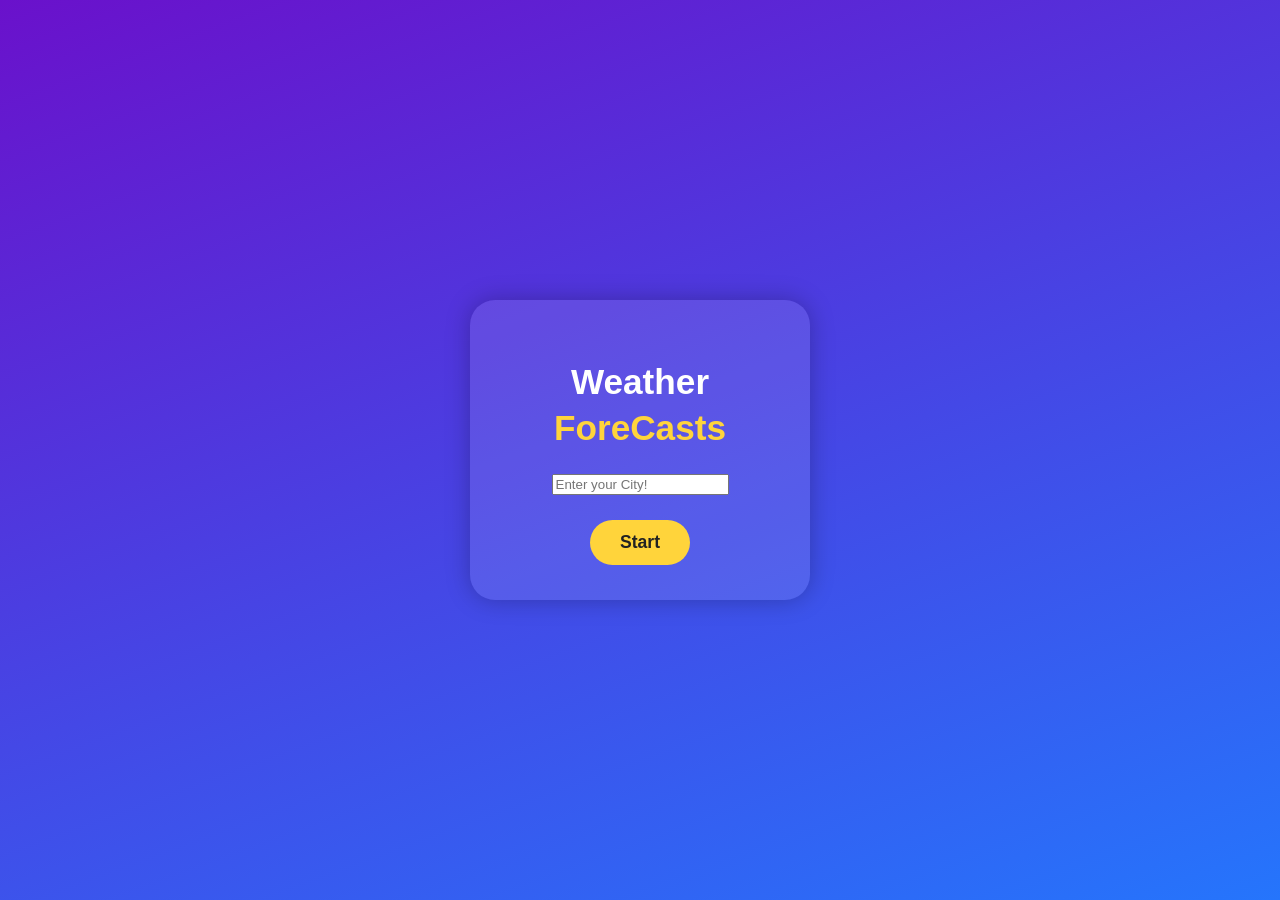
<file: APIS/index.html>
<!DOCTYPE html>
<html lang="en">
<head>
  <meta charset="UTF-8">
  <title>Weather Forecast</title>
  <link rel="stylesheet" href="weatherAPI.css">
  <script src="WeatherApi.js" defer></script>
</head>
<body>
  <div class="app">
    <div class="start-screen">
      <div>
        <h1 class="title">Weather<br><span>ForeCasts</span></h1>
        <input id="enter-city"type="text" placeholder="Enter your City!">
        </div>
      <button id="getWeatherBtn">Start</button>
    </div>

    <div class="weather-screen hidden">
      <div class="main-info">
        <div class="big-icon">🌦️</div>
        <h2 id="temp">--°C</h2>
        <p id="condition">Loading...</p>
        <p id="range">Max: --°C | Min: --°C</p>
      </div>

      <div class="forecast-box">
        <h3>7-Days Forecasts</h3>
        <div class="forecast">
          <div class="day">Mon<br>19°C</div>
          <div class="day">Tue<br>18°C</div>
          <div class="day">Wed<br>18°C</div>
          <div class="day">Thu<br>19°C</div>
        </div>
      </div>

      <div class="extra-info">
        <div class="info-box">
          <h4>Air Quality</h4>
          <p>3 - Low Health Risk</p>
        </div>
        <div class="info-box">
          <h4>Sunrise & UV</h4>
          <p>Sunrise: <span id="sunrise">--:--</span></p>
          <p>UV Index: 4 Moderate</p>
        </div>
      </div>
    </div>
  </div>
</body>
</html>
</file>
<file: APIS/weatherAPI.css>
body {
  margin: 0;
  height: 100vh;
  font-family: 'Poppins', sans-serif;
  background: linear-gradient(160deg, #6a11cb, #2575fc);
  display: flex;
  justify-content: center;
  align-items: center;
  color: white;
}

.app {
  width: 340px;
  text-align: center;
}

.start-screen, .weather-screen {
  background: rgba(255, 255, 255, 0.1);
  border-radius: 25px;
  padding: 35px 20px;
  box-shadow: 0 0 25px rgba(0,0,0,0.25);
}

.weather-icon-placeholder {
  font-size: 3rem;
  margin-bottom: 10px;
}

.title {
  font-size: 2.2rem;
  line-height: 1.3;
  font-weight: 600;
}

.title span {
  color: #FFD43B;
}

button {
  margin-top: 25px;
  background: #FFD43B;
  color: #222;
  border: none;
  padding: 12px 30px;
  border-radius: 30px;
  font-weight: bold;
  font-size: 1.1rem;
  cursor: pointer;
  transition: 0.3s;
}

button:hover {
  background: #ffcf33;
}

.hidden {
  display: none;
}

.main-info {
  margin-top: 15px;
}

.big-icon {
  font-size: 4rem;
  margin-bottom: 10px;
}

.forecast-box {
  margin-top: 25px;
}

.forecast {
  display: flex;
  justify-content: space-between;
  margin-top: 10px;
}

.day {
  background: rgba(255,255,255,0.15);
  border-radius: 12px;
  padding: 10px;
  width: 60px;
}

.extra-info {
  margin-top: 25px;
}

.info-box {
  background: rgba(255,255,255,0.15);
  border-radius: 15px;
  padding: 10px;
  margin-top: 10px;
}
</file>
